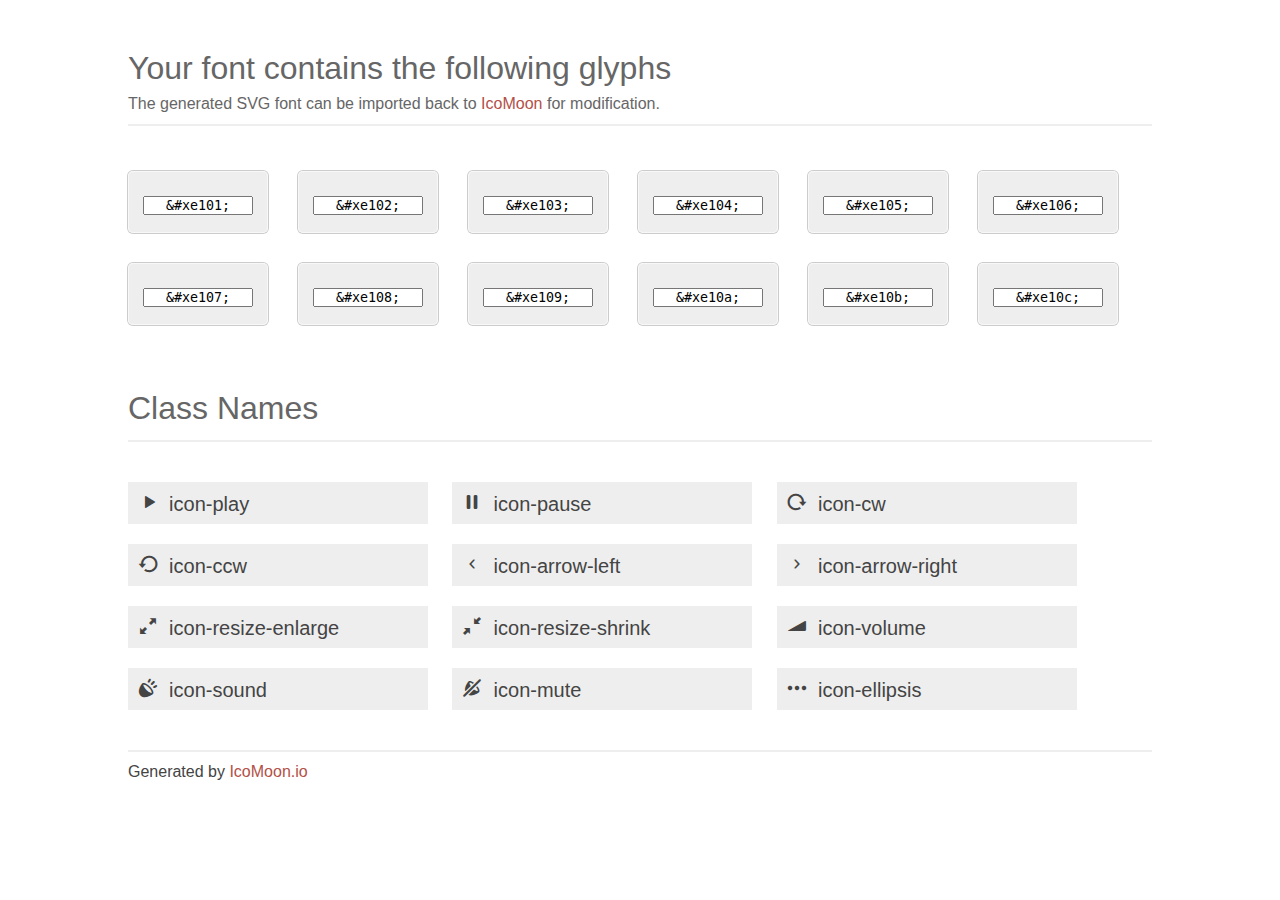
<file: node_modules/digit/ui/video.reel/icons/index.html>
<!doctype html>
<html>
<head>
<title>Your Font/Glyphs</title>
<link rel="stylesheet" href="style.css" />
<!--[if lte IE 7]><script src="lte-ie7.js"></script><![endif]-->
<style>
	section, header, footer {display: block;}
	body {
		font-family: sans-serif;
		color: #444;
		line-height: 1.5;
		font-size: 1em;
	}
	* {
		-moz-box-sizing: border-box;
		-webkit-box-sizing: border-box;
		box-sizing: border-box;
		margin: 0;
		padding: 0;
	}
	.glyph {
		font-size: 20px;
		float: left;
		text-align: center;
		background: #eee;
		padding: .75em;
		margin: .75em 1.5em .75em 0;
		width: 7em;
		border-radius: .25em;
		box-shadow: inset 0 0 0 1px #f8f8f8, 0 0 0 1px #CCC;
	}
	.glyph input {
		width: 100%;
		text-align: center;
		font-family: consolas, monospace;
	}
	.glyph input, .mtm {
		margin-top: .75em;
	}
	.w-main {
		width: 80%;
	}
	.centered {
		margin-left: auto;
		margin-right: auto;
	}
	.fs1 {
		font-size: 2em;
	}
	header {
		margin: 2em 0;
		padding-bottom: .5em;
		color: #666;
		box-shadow: 0 2px #eee;
	}
	header h1 {
		font-size: 2em;
		font-weight: normal;
	}
	.clearfix:before, .clearfix:after { content: ""; display: table; }
	.clearfix:after, .clear { clear: both; }
	footer {
		margin-top: 2em;
		padding: .5em 0;
		box-shadow: 0 -2px #eee;
	}
	a, a:visited {
		color: #B35047;
		text-decoration: none;
	}
	a:hover, a:focus {color: #000;}
	.box1 {
		font-size: 20px;
		display: inline-block;
		width: 15em;
		padding: .25em .5em;
		background: #eee;
		margin: .5em 1em .5em 0;
	}
</style>
</head>
<body>
	<div class="w-main centered">
	<section class="mtm clearfix" id="glyphs">
	<header>
		<h1>Your font contains the following glyphs</h1>
		<p>The generated SVG font can be imported back to <a href="http://icomoon.io/app">IcoMoon</a> for modification.</p>
	</header>
	<div class="glyph">
		<div class="fs1" aria-hidden="true" data-icon="&#xe101;"></div>
		<input type="text" readonly="readonly" value="&amp;#xe101;" />
	</div>
	<div class="glyph">
		<div class="fs1" aria-hidden="true" data-icon="&#xe102;"></div>
		<input type="text" readonly="readonly" value="&amp;#xe102;" />
	</div>
	<div class="glyph">
		<div class="fs1" aria-hidden="true" data-icon="&#xe103;"></div>
		<input type="text" readonly="readonly" value="&amp;#xe103;" />
	</div>
	<div class="glyph">
		<div class="fs1" aria-hidden="true" data-icon="&#xe104;"></div>
		<input type="text" readonly="readonly" value="&amp;#xe104;" />
	</div>
	<div class="glyph">
		<div class="fs1" aria-hidden="true" data-icon="&#xe105;"></div>
		<input type="text" readonly="readonly" value="&amp;#xe105;" />
	</div>
	<div class="glyph">
		<div class="fs1" aria-hidden="true" data-icon="&#xe106;"></div>
		<input type="text" readonly="readonly" value="&amp;#xe106;" />
	</div>
	<div class="glyph">
		<div class="fs1" aria-hidden="true" data-icon="&#xe107;"></div>
		<input type="text" readonly="readonly" value="&amp;#xe107;" />
	</div>
	<div class="glyph">
		<div class="fs1" aria-hidden="true" data-icon="&#xe108;"></div>
		<input type="text" readonly="readonly" value="&amp;#xe108;" />
	</div>
	<div class="glyph">
		<div class="fs1" aria-hidden="true" data-icon="&#xe109;"></div>
		<input type="text" readonly="readonly" value="&amp;#xe109;" />
	</div>
	<div class="glyph">
		<div class="fs1" aria-hidden="true" data-icon="&#xe10a;"></div>
		<input type="text" readonly="readonly" value="&amp;#xe10a;" />
	</div>
	<div class="glyph">
		<div class="fs1" aria-hidden="true" data-icon="&#xe10b;"></div>
		<input type="text" readonly="readonly" value="&amp;#xe10b;" />
	</div>
	<div class="glyph">
		<div class="fs1" aria-hidden="true" data-icon="&#xe10c;"></div>
		<input type="text" readonly="readonly" value="&amp;#xe10c;" />
	</div>
	</section>
	<div class="clear"></div>
	<section class="mtm clearfix" id="glyphs">
	<header>
		<h1>Class Names</h1>
	</header>
	<span class="box1">
		<span aria-hidden="true" class="icon-play"></span>
		&nbsp;icon-play
	</span>
	<span class="box1">
		<span aria-hidden="true" class="icon-pause"></span>
		&nbsp;icon-pause
	</span>
	<span class="box1">
		<span aria-hidden="true" class="icon-cw"></span>
		&nbsp;icon-cw
	</span>
	<span class="box1">
		<span aria-hidden="true" class="icon-ccw"></span>
		&nbsp;icon-ccw
	</span>
	<span class="box1">
		<span aria-hidden="true" class="icon-arrow-left"></span>
		&nbsp;icon-arrow-left
	</span>
	<span class="box1">
		<span aria-hidden="true" class="icon-arrow-right"></span>
		&nbsp;icon-arrow-right
	</span>
	<span class="box1">
		<span aria-hidden="true" class="icon-resize-enlarge"></span>
		&nbsp;icon-resize-enlarge
	</span>
	<span class="box1">
		<span aria-hidden="true" class="icon-resize-shrink"></span>
		&nbsp;icon-resize-shrink
	</span>
	<span class="box1">
		<span aria-hidden="true" class="icon-volume"></span>
		&nbsp;icon-volume
	</span>
	<span class="box1">
		<span aria-hidden="true" class="icon-sound"></span>
		&nbsp;icon-sound
	</span>
	<span class="box1">
		<span aria-hidden="true" class="icon-mute"></span>
		&nbsp;icon-mute
	</span>
	<span class="box1">
		<span aria-hidden="true" class="icon-ellipsis"></span>
		&nbsp;icon-ellipsis
	</span>
	</section>
	<footer>
		<p>Generated by <a href="http://icomoon.io">IcoMoon.io</a></p>
	</footer>
	</div>
	<script>
	document.getElementById("glyphs").addEventListener("click", function(e) {
		var target = e.target;
		if (target.tagName === "INPUT") {
			target.select();
		}
	});
	</script>
</body>
</html>
</file>
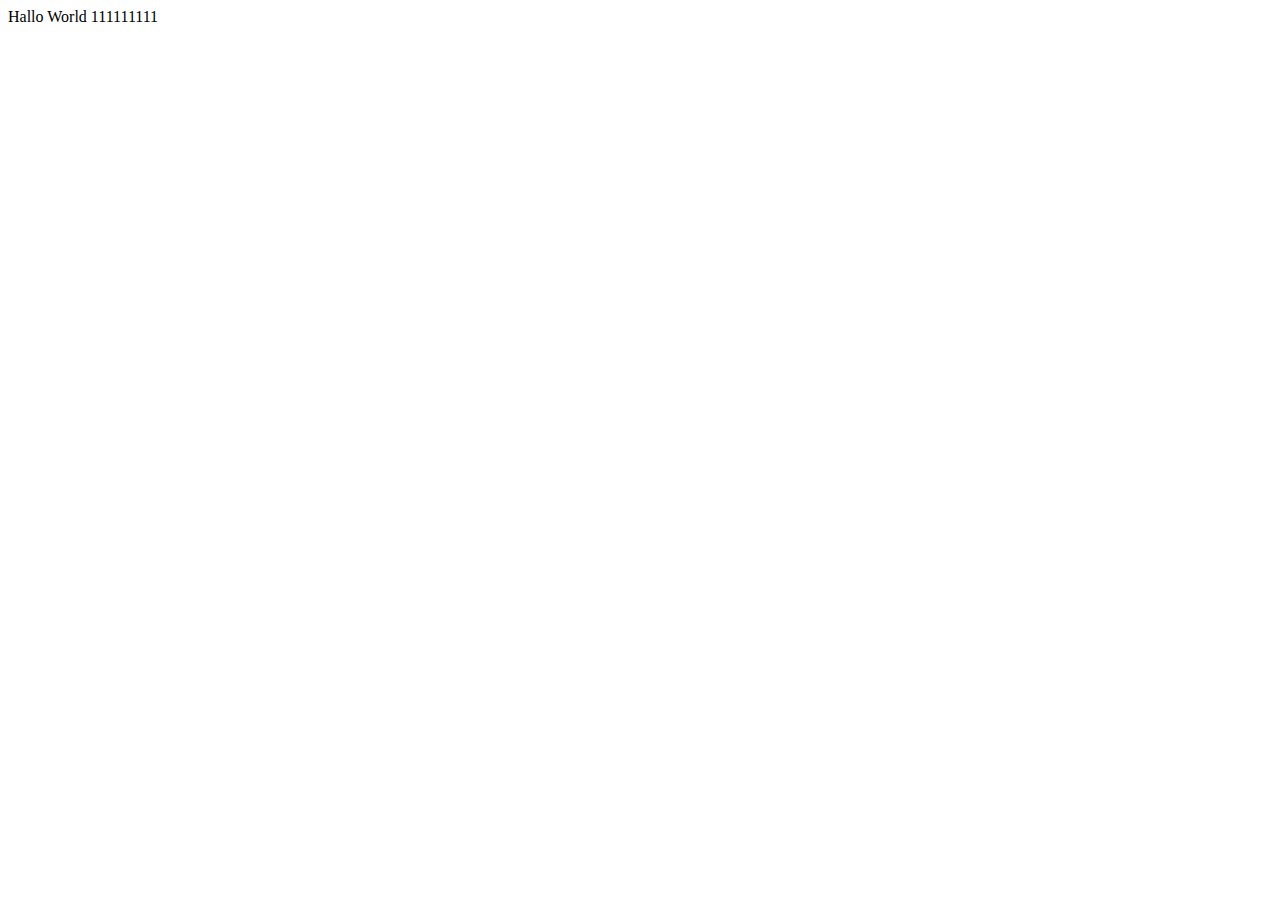
<file: ui/test1.reel/test1.html>
<!DOCTYPE html>
<html>
<head>
    <title></title>
    <link rel="stylesheet" type="text/css" href="test1.css">
    <script type="text/montage-serialization">
    {
        "owner": {
            "properties": {
                "element": {"#": "owner"}
            }
        }
    }
    </script>
</head>
<body>
    <div data-montage-id="owner" class="Test1">
        Hallo World 111111111
    </div>
</body>
</html>
</file>
<file: node_modules/digit/ui/video.reel/icons/style.css>
@font-face {
    font-family: 'entypo';
    src:url('fonts/entypo.eot');
    src:url('fonts/entypo.eot?#iefix') format('embedded-opentype'),
        url('fonts/entypo.svg#entypo') format('svg'),
        url('fonts/entypo.woff') format('woff'),
        url('fonts/entypo.ttf') format('truetype');
    font-weight: normal;
    font-style: normal;
}

/* Use the following CSS code if you want to use data attributes for inserting your icons */
/*[data-icon]:before {
    font-family: 'entypo';
    content: attr(data-icon);
    speak: none;
    font-weight: normal;
    line-height: 1;
    -webkit-font-smoothing: antialiased;
}*/

/* Use the following CSS code if you want to have a class per icon */
/*
Instead of a list of all class selectors,
you can use the generic selector below, but it's slower:
[class*="icon-"]:before {
*/
.icon-play:before, .icon-pause:before, .icon-cw:before, .icon-ccw:before, .icon-arrow-left:before, .icon-arrow-right:before, .icon-resize-enlarge:before, .icon-resize-shrink:before, .icon-volume:before, .icon-sound:before, .icon-mute:before, .icon-ellipsis:before,

.digit-Video-cover-button:before,
.digit-VideoControl-button-play:before,
.digit-VideoControl-button-fullScreen:before

{
    font-family: 'entypo';
    speak: none;
    font-style: normal;
    font-weight: normal;
    -webkit-font-smoothing: antialiased;
}

.digit-Video-cover-button:before,
.digit-VideoControl-button-play:before,
.icon-play:before {
    content: "\e101";
}
.digit-VideoControl--playing .digit-VideoControl-button-play:before,
.icon-pause:before {
    content: "\e102";
}
.icon-cw:before {
    content: "\e103";
}
.icon-ccw:before {
    content: "\e104";
}
.icon-arrow-left:before {
    content: "\e105";
}
.icon-arrow-right:before {
    content: "\e106";
}

.digit-VideoControl-button-fullScreen:before,
.icon-resize-enlarge:before {
    content: "\e107";
}
.icon-resize-shrink:before {
    content: "\e108";
}
.icon-volume:before {
    content: "\e109";
}
.icon-sound:before {
    content: "\e10a";
}
.icon-mute:before {
    content: "\e10b";
}
.icon-ellipsis:before {
    content: "\e10c";
}
</file>
<file: ui/test1.reel/test1.css>
.Test1 {

}
</file>
